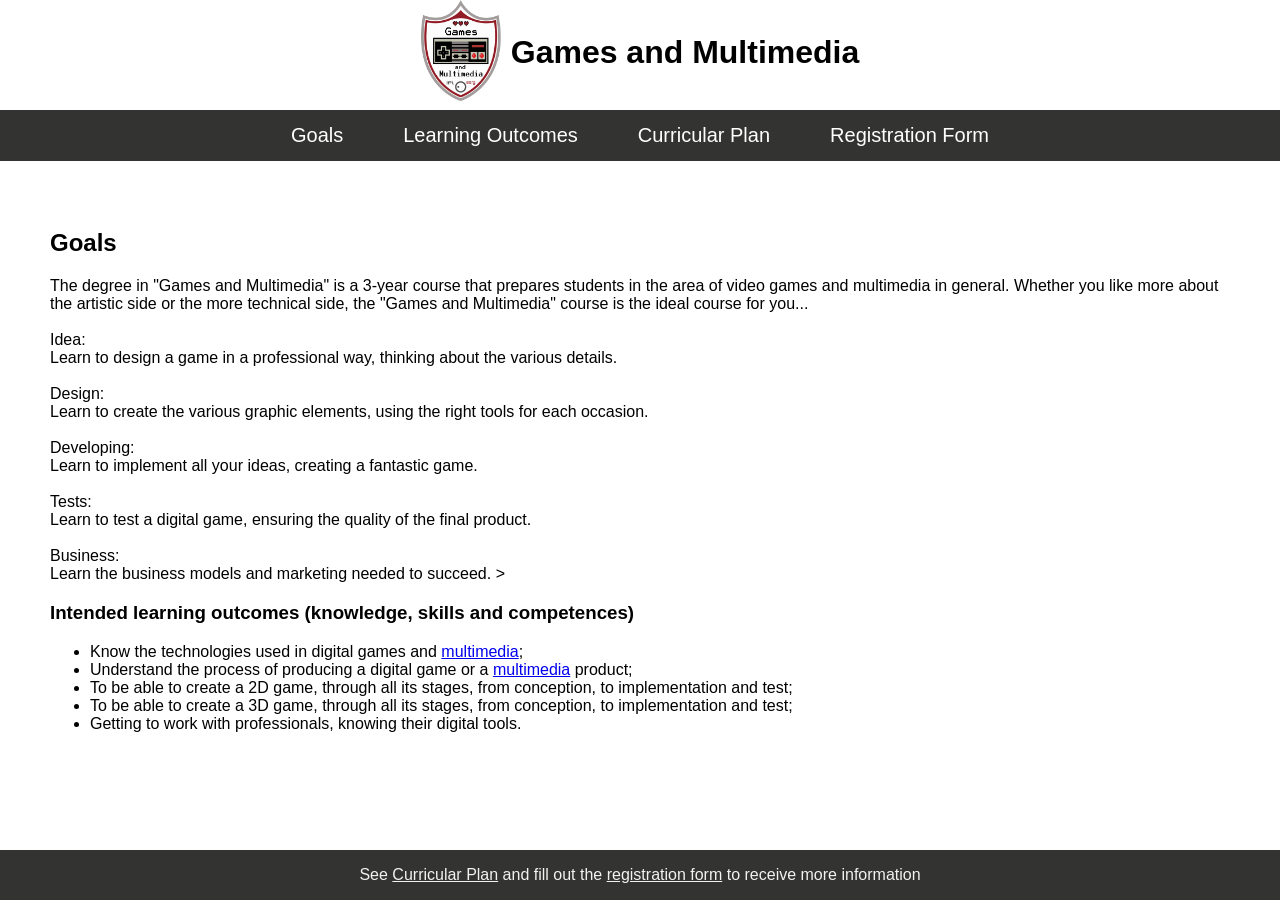
<file: w1/index.html>
<!DOCTYPE html>
<html lang="en">
<head>
    <meta charset="UTF-8">
    <meta name="viewport" content="width=device-width, initial-scale=1.0">
    <title>Games and Multimedia</title>
    <link rel="stylesheet" href="style.css">
    <link rel="shortcut icon" href="assets/logo.png" type="image/x-icon">
</head>
<body>
    <header>
        <div id="logo">
            <a href="index.html"><img src="assets/logo.png" alt="GM Logo"></a>
            <h1 id="title">Games and Multimedia</h1>
        </div>
        
        <nav id="menu">
            <ul>
                <li class="sel"><a href="index.html">Goals</a></li>
                <li><a href="index.html#learningOut">Learning Outcomes</a></li>
                <li><a href="curricularPlan.html">Curricular Plan</a></li>
                <li><a href="regist.html">Registration Form</a></li>
            </ul>
        </nav>
        <br>
    </header>

    <section id="main">
        <div id="goals">
            <h2>Goals</h2>
        </div>

        <span class="emph">
            The degree in "Games and Multimedia" is a 3-year course that prepares students in the area of video games and multimedia in general. 
            Whether you like more about the artistic side or the more technical side, the "Games and Multimedia" course is the ideal course for you...
            <br>
            <br>
            Idea: <br>
            Learn to design a game in a professional way, thinking about the various details.
            <br>
            <br>
            Design: <br>
            Learn to create the various graphic elements, using the right tools for each occasion.
            <br>
            <br>
            Developing: <br>
            Learn to implement all your ideas, creating a fantastic game.
            <br>
            <br>
            Tests: <br>
            Learn to test a digital game, ensuring the quality of the final product.
            <br>
            <br>
            Business: <br>
            Learn the business models and marketing needed to succeed.
        </span>>

        <div id="learningOut">
            <h3>Intended learning outcomes (knowledge, skills and competences)</h3>
            <ul>
                <li>Know the technologies used in digital games and <a href="https://en.wikipedia.org/wiki/Multimedia">multimedia</a>;</li>
                <li>Understand the process of producing a digital game or a <a href="https://en.wikipedia.org/wiki/Multimedia">multimedia</a> product;</li>
                <li>To be able to create a 2D game, through all its stages, from conception, to implementation and test;</li>
                <li>To be able to create a 3D game, through all its stages, from conception, to implementation and test;</li>
                <li>Getting to work with professionals, knowing their digital tools.</li>
            </ul>
        </div>
    </section>
    <footer>
        <p>See <a href="curricularPlan.html">Curricular Plan</a> and fill out the <a href="regist.html">registration form</a> to receive more information</p>
    </footer>
</body>

</html>
</file>
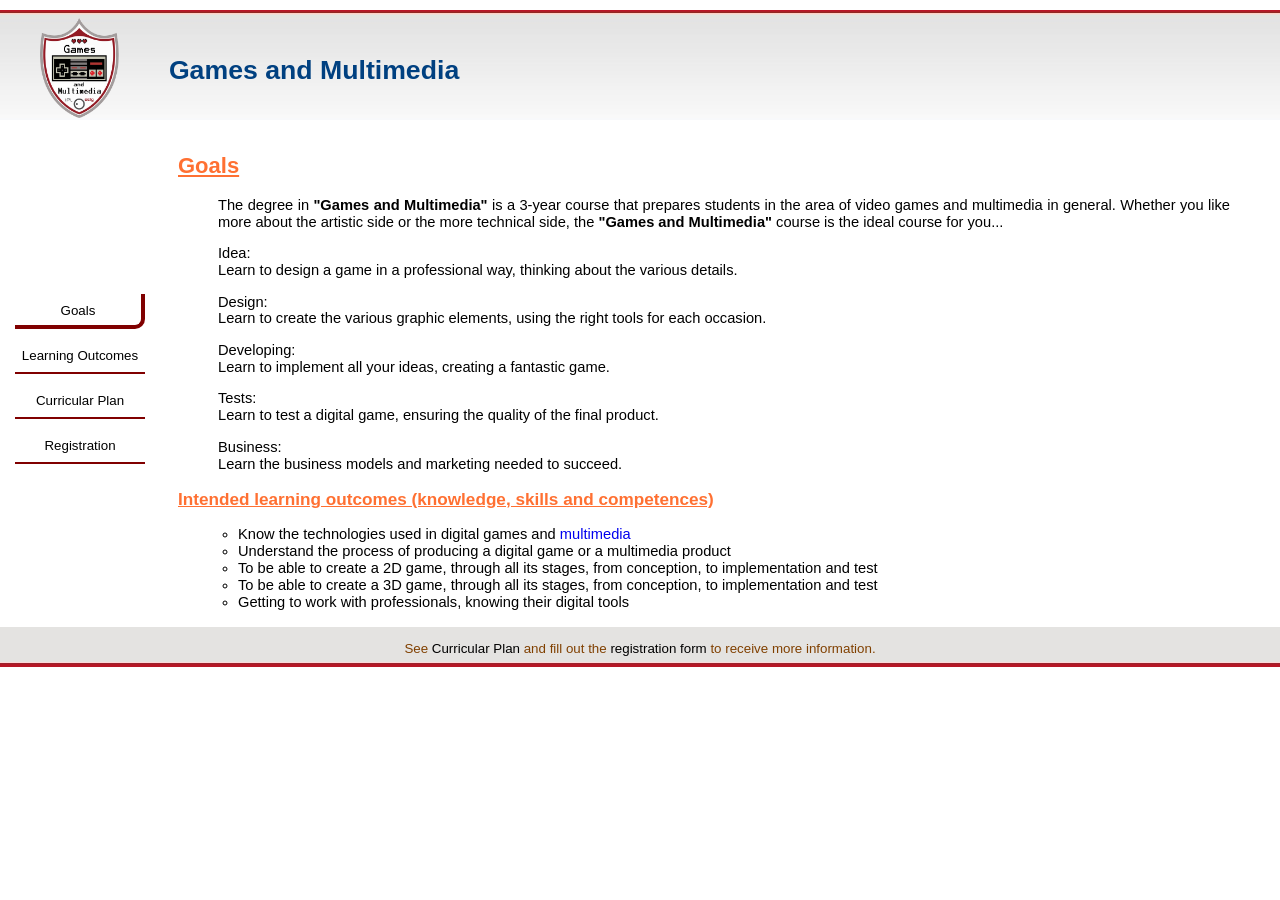
<file: W2/site/index.html>
<!DOCTYPE html>
<html lang="pt">
<head>
	<meta charset="UTF-8">
	<title>Games and Multimedia</title>
    <link rel="stylesheet" href="css/normalize.css">
    <link rel="stylesheet" href="css/styles.css">
    <link rel="shortcut icon" href="css/img/logo.png" type="image/x-icon">
</head>
<body>
	<header id="title">
		<div id="logo">
			<a href="index.html">
				<img alt="Logo of Games and Multimedia" src="css/img/logo.png" class="logo"/>
			</a>
		</div>
		<h1 class="title">Games and Multimedia</h1>
	</header>
	<nav>
        <ul>
            <li class="sel"><a href="index.html">Goals</a></li>
            <li><a href="index.html#learningOut">Learning Outcomes</a></li>
            <li><a href="curricularPlan.html">Curricular Plan</a></li>
            <li><a href="regist.html">Registration</a></li>
        </ul>	
	</nav>
	<section id="main">
	    <div id="goals">
	    <h2>Goals</h2>

	    	<p>
                The degree in <span class="emph">"Games and Multimedia"</span> is a 3-year course that prepares students in the area of video games and multimedia in general. Whether you like more about the artistic side or the more technical side, the <span class="emph">"Games and Multimedia"</span> course is the ideal course for you...
            </p>
            <p>
                Idea:<br>
                Learn to design a game in a professional way, thinking about the various details.
            </p>
            <p>
                Design:<br>
                Learn to create the various graphic elements, using the right tools for each occasion.
            </p>
            <p>
                Developing:<br>           
                Learn to implement all your ideas, creating a fantastic game.
            </p>
            <p>
                Tests:<br>
                Learn to test a digital game, ensuring the quality of the final product.
            </p>
            <p>
                Business:<br>
                Learn the business models and marketing needed to succeed.
            </p>
	    </div>

	    <div id="learningOut">
	        <h3>Intended learning outcomes (knowledge, skills and competences)</h3>
	        <ul>
                    <li>Know the technologies used in digital games and <a href="https://en.wikipedia.org/wiki/Multimedia">multimedia</a></li>
                    <li>Understand the process of producing a digital game or a multimedia product</li>
                    <li>To be able to create a 2D game, through all its stages, from conception, to implementation and test</li>
	        		<li>To be able to create a 3D game, through all its stages, from conception, to implementation and test</li>
                    <li>Getting to work with professionals, knowing their digital tools</li>
	        </ul>
	</div>
	</section> 
	<footer id="others">
	<p>
		See <a href="curricularPlan.html">Curricular Plan</a> and fill out the <a href="regist.html">registration form</a> to receive more information.
	</p>
	</footer>
</body>
</html>
</file>
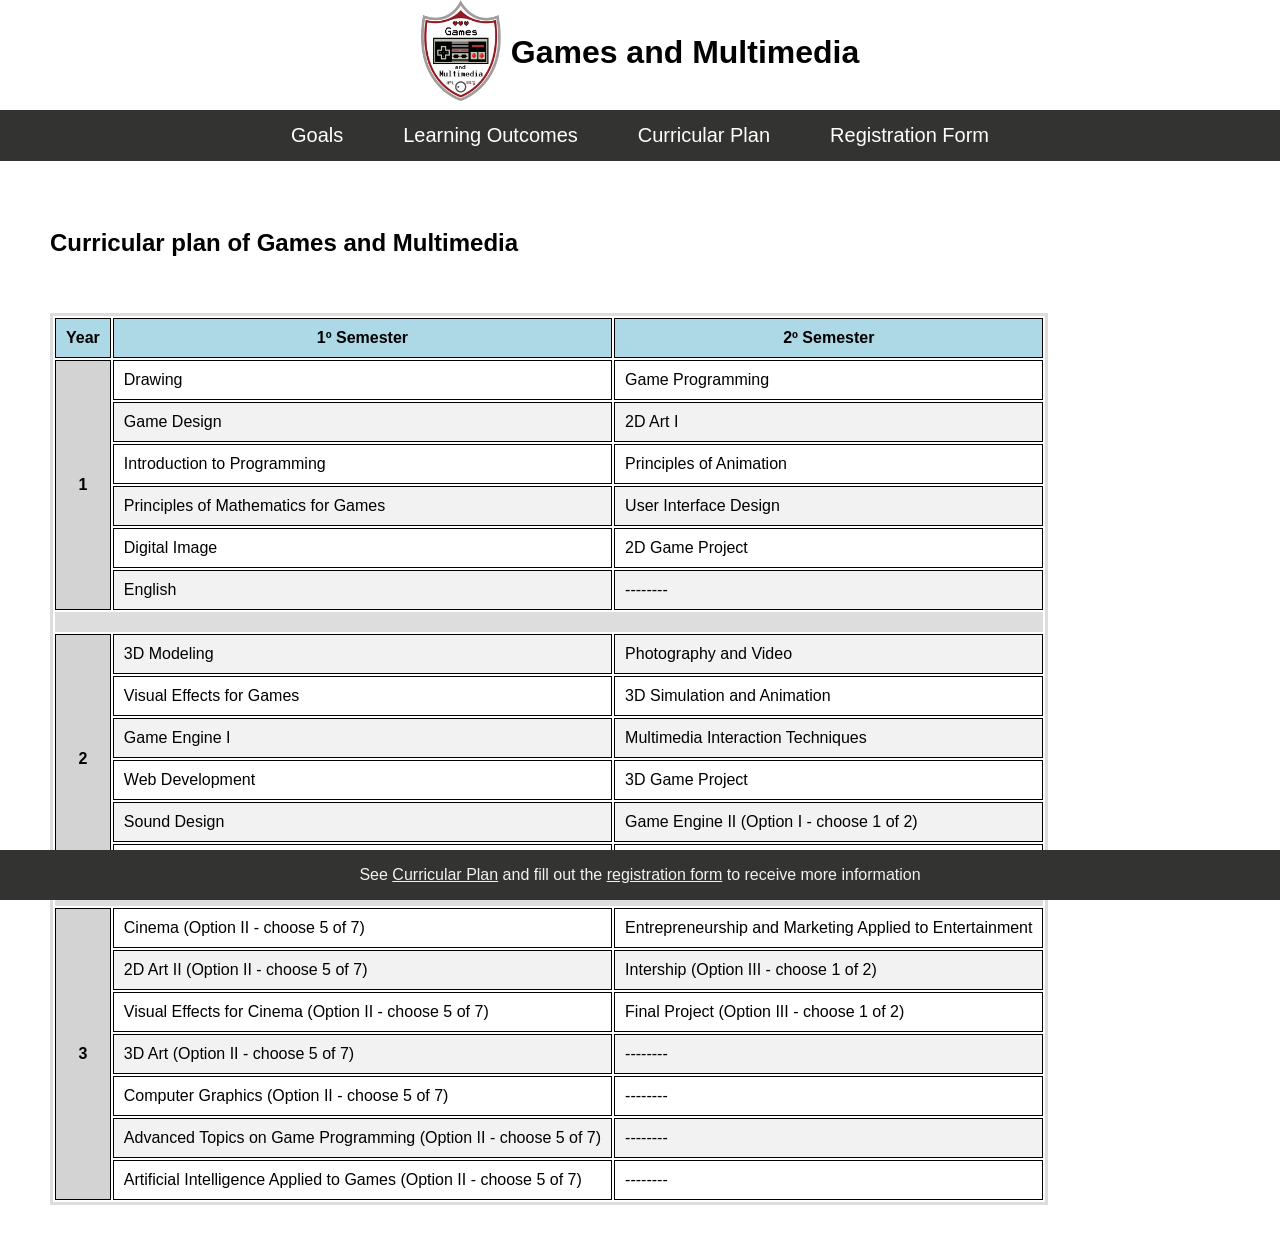
<file: w1/curricularPlan.html>
<!DOCTYPE html>
<html lang="en">
<head>
    <meta charset="UTF-8">
    <meta name="viewport" content="width=device-width, initial-scale=1.0">
    <title>Curricular Plan</title>
    <link rel="stylesheet" href="style.css">
</head>
<body>
        <header>
        <div id="logo">
            <a href="index.html"><img src="assets/logo.png" alt="GM Logo"></a>
            <h1 id="title">Games and Multimedia</h1>
        </div>
        
        <nav id="menu">
            <ul>
                <li class="sel"><a href="index.html">Goals</a></li>
                <li><a href="index.html#learningOut">Learning Outcomes</a></li>
                <li><a href="curricularPlan.html">Curricular Plan</a></li>
                <li><a href="regist.html">Registration Form</a></li>
            </ul>
        </nav>
        <br>
    </header>

    <section id="main">
        <h2>Curricular plan of Games and Multimedia</h2>
        <br>
        <br>
        <table>
            <thead>
                <tr>
                    <th scope="col">Year</th>
                    <th scope="col">1º Semester</th>
                    <th scope="col">2º Semester</th>
                </tr>
            </thead>
            <tbody>
                <tr>
                    <th rowspan="6">1</th>
                    <td>Drawing</td>
                    <td>Game Programming</td>
                </tr>
                <tr>
                    <td>Game Design</td>
                    <td>2D Art I</td>
                </tr>
                <tr>
                    <td>Introduction to Programming</td>
                    <td>Principles of Animation</td>
                </tr>
                <tr>
                    <td>Principles of Mathematics for Games</td>
                    <td>User Interface Design</td>
                </tr>
                <tr>
                    <td>Digital Image</td>
                    <td>2D Game Project</td>
                </tr>
                <tr>
                    <td>English</td>
                    <td>--------</td>
                </tr>
                <tr>
                    <td colspan="3" class="spacer"></td>
                </tr>
                <tr>
                <th rowspan="6">2</th>
                <td>3D Modeling</td>
                <td>Photography and Video</td> 
                </tr>
                <tr>
                    <td>Visual Effects for Games</td>
                    <td>3D Simulation and Animation</td>
                </tr>
                <tr>
                    <td>Game Engine I</td>
                    <td>Multimedia Interaction Techniques</td>
                </tr>
                <tr>
                    <td>Web Development</td>
                    <td>3D Game Project</td>
                </tr>
                <tr>
                    <td>Sound Design</td>
                    <td>Game Engine II (Option I - choose 1 of 2)</td>
                </tr>
                <tr>
                    <td>--------</td>
                    <td>3D Production (Option I - choose 1 of 2)</td>
                </tr>
                <tr>
                    <td colspan="3" class="spacer"></td>
                </tr>
                <tr>
                    <th rowspan="7">3</th>
                    <td>Cinema (Option II - choose 5 of 7)</td>
                    <td>Entrepreneurship and Marketing Applied to Entertainment</td>
                </tr>
                <tr>
                    <td>2D Art II (Option II - choose 5 of 7)</td>
                    <td>Intership (Option III - choose 1 of 2)</td>
                </tr>
                <tr>
                    <td>Visual Effects for Cinema (Option II - choose 5 of 7)</td>
                    <td>Final Project (Option III - choose 1 of 2)</td>
                </tr>
                <tr>
                    <td>3D Art (Option II - choose 5 of 7)</td>
                    <td>--------</td>
                </tr>
                <tr>
                    <td>Computer Graphics (Option II - choose 5 of 7)</td>
                    <td>--------</td>
                </tr>
                <tr>
                    <td>Advanced Topics on Game Programming (Option II - choose 5 of 7)</td>
                    <td>--------</td>
                </tr>
                <tr>
                    <td>Artificial Intelligence Applied to Games (Option II - choose 5 of 7)</td>
                    <td>--------</td>
                </tr>    
            </tbody>
        </table>
    </section>
    <footer>
        <p>See <a href="curricularPlan.html">Curricular Plan</a> and fill out the <a href="regist.html">registration form</a> to receive more information</p>
    </footer>
</body>
</html>
</file>
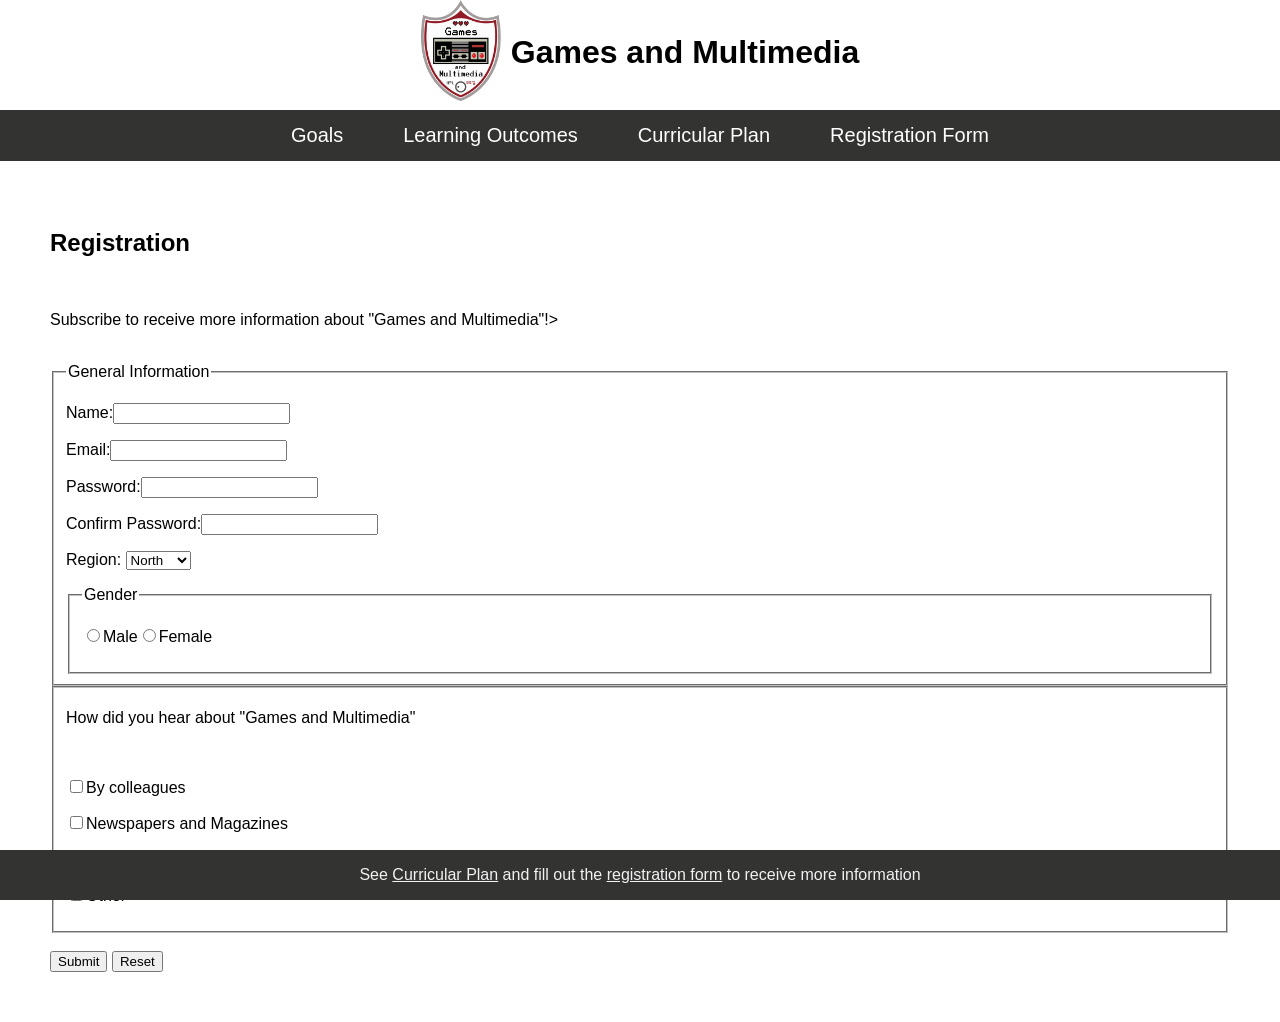
<file: w1/regist.html>
<!DOCTYPE html>
<html lang="en">
<head>
    <meta charset="UTF-8">
    <meta name="viewport" content="width=device-width, initial-scale=1.0">
    <title>Registration Form</title>
    <link rel="stylesheet" href="style.css">
</head>
<body>
        <header>
        <div id="logo">
            <a href="index.html"><img src="assets/logo.png" alt="GM Logo"></a>
            <h1 id="title">Games and Multimedia</h1>
        </div>
        
        <nav id="menu">
            <ul>
                <li class="sel"><a href="index.html">Goals</a></li>
                <li><a href="index.html#learningOut">Learning Outcomes</a></li>
                <li><a href="curricularPlan.html">Curricular Plan</a></li>
                <li><a href="regist.html">Registration Form</a></li>
            </ul>
        </nav>
        <br>
    </header>
    
    <section id="main">
        <h2>Registration</h2>
        <br>
        <p class="emph">Subscribe to receive more information about "Games and Multimedia"!></p>
        <br>
        <form>
            <fieldset>
                <legend>General Information</legend>
                <p>Name:<input type="text" name="Name" id="name"></p>
                <p>Email:<input type="email" name="Email" id="email"></p>
                <p>Password:<input type="password" name="password" id="password"></p>
                <p>Confirm Password:<input type="password" name="CPassword" id="cpassword"></p>
                <p>Region:
                    <select>
                        <option value="N">North</option>
                        <option value="S">South</option>
                        <option value="C">Center</option>
                        <option value="I">Islands</option>
                        <option value="O">Other</option>
                    </select>
                </p>
                <fieldset>
                    <legend>Gender</legend>
                    <p><input type="radio" name="male" id="male">Male<input type="radio" name="female" id="female">Female</p>
                </fieldset>
            </fieldset>
            <fieldset>
                <p>How did you hear about "Games and Multimedia"</p>
                <br>
                <p><input type="checkbox" name="c" id="c">By colleagues</p>
                <p><input type="checkbox" name="n" id="n">Newspapers and Magazines</p>
                <p><input type="checkbox" name="i" id="i">Internet</p>
                <p><input type="checkbox" name="o" id="o">Other</p>
            </fieldset>
        <br>
        <div id="buttons">
            <input type="submit" value="Submit"> 
            <input type="reset" value="Reset">
        </div>
    </form>
    </section>
    <footer>
    <p>See <a href="curricularPlan.html">Curricular Plan</a> and fill out the <a href="regist.html">registration form</a> to receive more information</p>
    </footer>
</body>

</html>
</file>
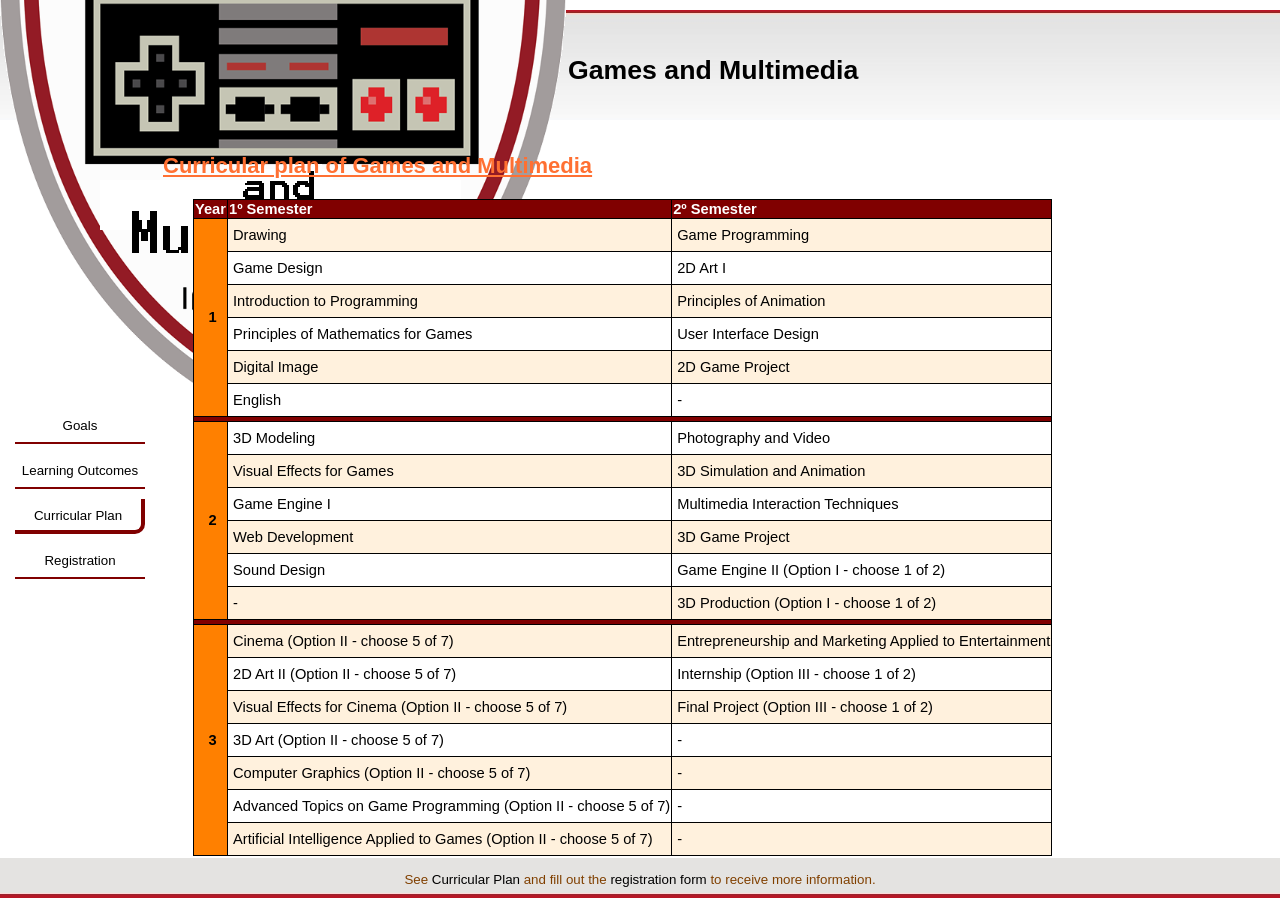
<file: W2/site/curricularPlan.html>
﻿<!DOCTYPE html>
<html lang="pt">
<head>
	<meta charset="UTF-8">
	<title>Curricular plan</title>
	<link rel="stylesheet" href="css/normalize.css">
    <link rel="stylesheet" href="css/styles.css">
	<link rel="shortcut icon" href="css/img/logo.png" type="image/x-icon">
</head>
<body>
	<header id="title">
		<div id="logo">
			<a href="index.html">
				<img alt="Logo of Games and Multimedia" src="img/logo.png"/>
			</a>
		</div>
		<h1>Games and Multimedia</h1>
	</header>
	<nav>
        <ul>
            <li><a href="index.html">Goals</a></li>
            <li><a href="index.html#learningOut">Learning Outcomes</a></li>
            <li class="sel"><a href="curricularPlan.html">Curricular Plan</a></li>
            <li><a href="regist.html">Registration</a></li>
        </ul>	
	</nav>
	<section id="main">
	<h2>Curricular plan of Games and Multimedia</h2>	
	<table>
		<thead>		
			<tr>
				<th>Year</th>
				<th>1º Semester</th>
				<th>2º Semester</th>
			</tr>			
		</thead>		
		<tbody>
			<tr>
				<td rowspan="6" class="tdn">1</td>
				<td>Drawing</td>
				<td>Game Programming</td>
			</tr>			
			<tr>
				<td>Game Design</td>
				<td>2D Art I</td>
			</tr>
			<tr>
				<td>Introduction to Programming</td>
				<td>Principles of Animation</td>
			</tr>
			<tr>
				<td>Principles of Mathematics for Games</td>
				<td>User Interface Design</td>
			</tr>
			<tr>
				<td>Digital Image</td>
				<td>2D Game Project</td>
			</tr>
			<tr>
				<td>English</td>
				<td>-</td>
			</tr>
			<tr>
				<td colspan="3"></td>
			</tr>
			<tr>
				<td rowspan="6" class="tdn">2</td>
				<td>3D Modeling</td>
				<td>Photography and Video</td>
			</tr>
			<tr>
				<td>Visual Effects for Games</td>
				<td>3D Simulation and Animation</td>
			</tr>
			<tr>
				<td>Game Engine I</td>
				<td>Multimedia Interaction Techniques</td>
			</tr>
			<tr>
				<td>Web Development</td>
				<td>3D Game Project</td>
			</tr>
			<tr>
				<td>Sound Design</td>
				<td>Game Engine II (Option I - choose 1 of 2)</td>
			</tr>
			<tr>
				<td>-</td>
				<td>3D Production (Option I - choose 1 of 2)</td>
			</tr>
			<tr>
				<td colspan="3"></td>
			</tr>
			<tr>
				<td rowspan="7" class="tdn">3</td>
				<td>Cinema (Option II - choose 5 of 7)</td>
				<td>Entrepreneurship and Marketing Applied to Entertainment</td>
			</tr>
			<tr>
				<td>2D Art II (Option II - choose 5 of 7)</td>
				<td>Internship (Option III - choose 1 of 2)</td>
			</tr>
			<tr>
				<td>Visual Effects for Cinema (Option II - choose 5 of 7)</td>
				<td>Final Project (Option III - choose 1 of 2)</td>
			</tr>
			<tr>
				<td>3D Art (Option II - choose 5 of 7)</td>
				<td>-</td>
			</tr>
			<tr>
				<td>Computer Graphics (Option II - choose 5 of 7)</td>
				<td>-</td>
			</tr>
			<tr>
				<td>Advanced Topics on Game Programming (Option II - choose 5 of 7)</td>
				<td>-</td>
			</tr>
			<tr>
				<td>Artificial Intelligence Applied to Games (Option II - choose 5 of 7)</td>
				<td>-</td>
			</tr>                        
		</tbody>
	</table>	
	</section>
		<footer id="others">
	<p>
		See <a href="curricularPlan.html">Curricular Plan</a> and fill out the <a href="regist.html">registration form</a> to receive more information.
	</p>
	</footer>
</body>
</html>
</file>
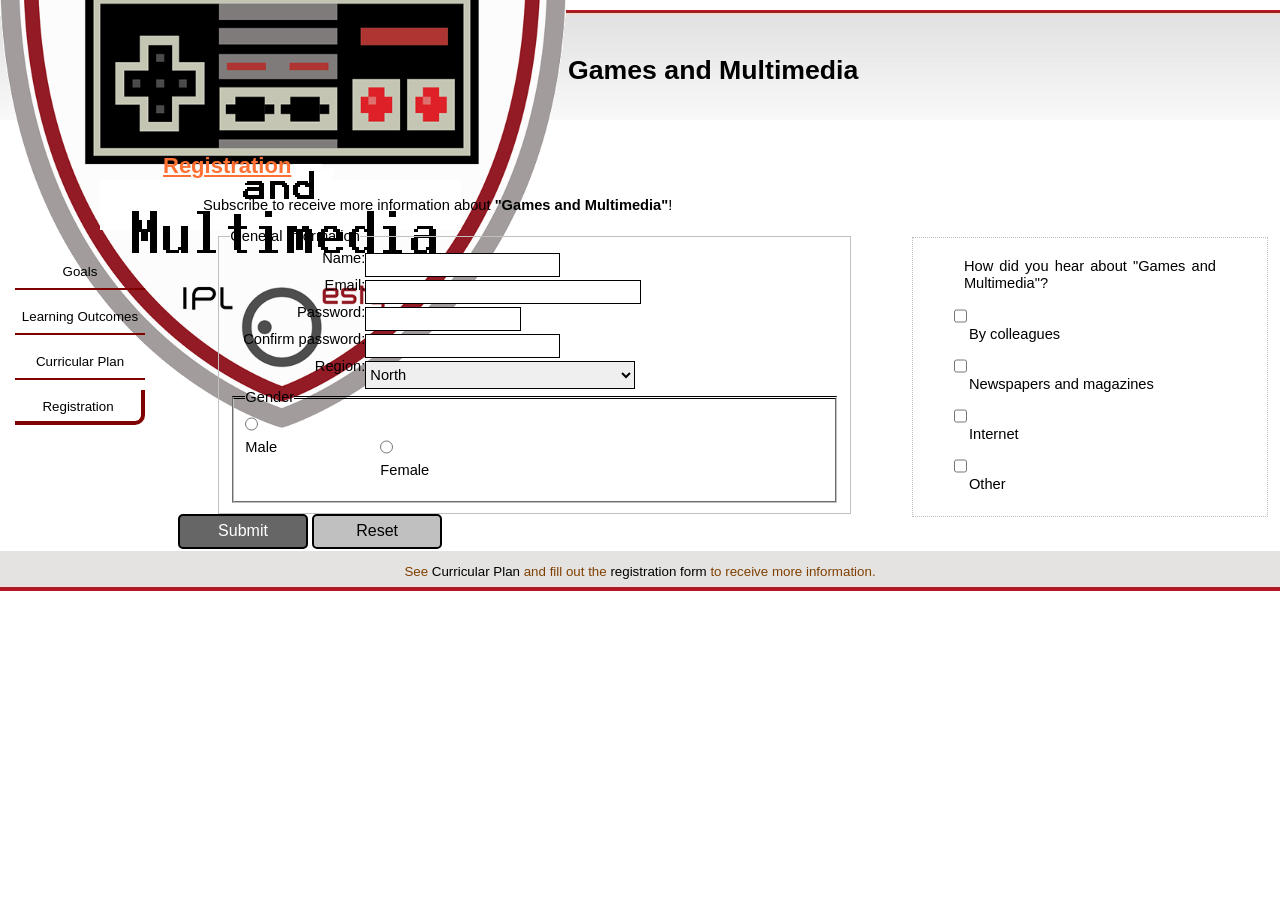
<file: W2/site/regist.html>
<!DOCTYPE html>
<html lang="pt">
<head>
	<meta charset="UTF-8">
	<title>Games and Multimedia</title>
	<link rel="stylesheet" href="css/normalize.css">
    <link rel="stylesheet" href="css/styles.css">
	<link rel="shortcut icon" href="css/img/logo.png" type="image/x-icon">
</head>
<body>
<header id="title">
		<div id="logo">
			<a href="index.html">
				<img alt="Logo of Games and Multimedia" src="img/logo.png"/>
			</a>
		</div>
		<h1>Games and Multimedia</h1>
	</header>
	<nav>
        <ul>
            <li><a href="index.html">Goals</a></li>
            <li><a href="index.html#learningOut">Learning Outcomes</a></li>
            <li><a href="curricularPlan.html">Curricular Plan</a></li>
            <li class="sel"><a href="regist.html">Registration</a></li>
        </ul>	
	</nav>
<section id="main">
	<h2>Registration</h2>	
	<p>
		Subscribe to receive more information about <span class="emph">"Games and Multimedia"</span>!
	</p>
	
	<form action="#" method="post">
			<fieldset class="genInfo">
				<legend>General Information</legend> 
				<label for="idName">Name:</label><input type="text" id="idName" name="name">
				<label for="idEmail">Email:</label><input type="text" id="idEmail" name="email" >
				<label for="idPassword">Password:</label><input type="password" id="idPassword" name="pass" >
				<label for="idCPassword">Confirm password:</label><input type="password" id="idCPassword" name="confirm_pass">
				<label for="idRegion">Region:</label>
				<select id="idRegion" name="region">
					<option value="N">North</option>
					<option value="C">Center</option>
					<option value="S">South</option>
					<option value="I">Islands</option>
					<option value="O">Other</option>
				</select>
				<fieldset class="genderField">
					<legend>Gender</legend> 
					<input type="radio" class="gender" id="idGenderM" name="gender" value="M"><label for="idGenderM">Male</label>
					<input type="radio" class="gender" id="idGenderF" name="gender" value="F"><label for="idGenderF">Female</label>
				</fieldset>
			</fieldset>
			<fieldset class="questions">
				<p>How did you hear about "Games and Multimedia"?</p>
				<input type="checkbox" id="idAboutInfoC" name="aboutInfo" value="C"><label for="idAboutInfoC">By colleagues</label> 
				<input type="checkbox" id="idAboutInfoR" name="aboutInfo" value="N"><label for="idAboutInfoR">Newspapers and magazines</label>
				<input type="checkbox" id="idAboutInfoI" name="aboutInfo" value="I"><label for="idAboutInfoI">Internet</label>
				<input type="checkbox" id="idAboutInfoO" name="aboutInfo" value="O"><label for="idAboutInfoO">Other</label>
			</fieldset>
			<div id="buttons">
				<input type="submit" class="submit" name="submit" value="Submit" >
				<input type="reset" class="reset" name="reset" value="Reset" >
			</div>
	</form>
	</section>
		<footer id="others">
	<p>
		See <a href="curricularPlan.html">Curricular Plan</a> and fill out the <a href="regist.html">registration form</a> to receive more information.
	</p>
	</footer>
</body>
</html>
</file>
<file: w1/style.css>
*{
    font-family: 'Trebuchet MS', 'Lucida Sans Unicode', 'Lucida Grande', 'Lucida Sans', Arial, sans-serif;
    
}

body{
    margin: 0;
    padding: 0;
}

#logo{
    justify-content: center;
    text-align: center;
    align-items: center;
    display: flex;
    margin: 0;
    padding-bottom: 5px;
}

#logo a img{
    width: 80px;
    height: fit-content;
}

#title{
    padding-left: 10px;
}

#menu ul{
    list-style-type: none;
    justify-content: center;
    margin: 0;
    padding: 0;
    overflow: hidden;
    background-color: rgb(51, 51, 50);
    display: flex;
    font-size: 20px;
}

#menu li{
    float: left;
}

#menu li a{
    display: block;
    color: white;
    padding: 14px 30px;
    text-decoration: none;
    transition-duration: 0.4s;
}

#menu li a:hover{
    background-color: rgb(170, 170, 170);
    color: rgb(51, 51, 50);
    transform: scale(1.2);
}

#menu li .sel{
    background-color: lightcoral;
}

#main{
    margin: 50px;
}

footer{
    height: fit-content;
    width: 100%;
    justify-content: center;
    display: flex;
    position: fixed;
    bottom: 0;
    left: 0;
    background-color: rgb(51, 51, 50);
}

footer p{
    text-align: center;
    color: #f2f2f2;
}
footer p a{
    color: #f2f2f2;
    transition-duration: 0.4s;
}

footer p a:hover{
    color: #999999;
}

table{
    border: 3px solid #ddd;
    width: auto;
}

thead, thead th{ 
   border: 1px solid;
    width: auto;
    padding: 10px; 
    
    background-color: lightblue;
} 

tbody th {
    background-color: lightgray;
    border: 1px solid;
    width: auto;
    padding: 10px;
}

td {
    border: 1px solid;
    width: auto;
    padding: 10px;
}

.spacer {
    border: 0px;
    background-color: #ddd;
}

tr:nth-child(even) {background-color: #f2f2f2;}

img {
    width:fit-content; 
    height: 110px;
}
</file>
<file: W2/site/css/styles.css>
body{
    display: grid;
    grid-template-columns: 160px 1fr;
    grid-template-rows: auto auto auto;
    font-family: Arial, Helvetica, sans-serif;
    font-size: 10pt;
    /*width: 1000px;*/
    height: auto;
    align-items: center;
    margin-top: 10px;
    margin-bottom: 10px;
}

header{
    display: flex;
    flex-direction: row;
    align-items: center;
    grid-column:1/3;
    grid-row: 1;
    background-image: url(img/banner_top.jpg);
    background-repeat: repeat-x;
    height: 120px;
}

nav{
    grid-column: 1;
    grid-row: 2;
}

nav ul{
    width: 130px;
    margin-left: 15px;
    padding: 0;
    list-style-type: none;
}


nav ul li{
    box-sizing: border-box;
    height: 35px;
    margin-top: 10px;
    text-align: center;
    border-bottom: 2px solid #800000;
}

nav ul li a{
    display: block;
    height: 100%;
    line-height: 33px;
    color: #000000;
    text-decoration: none; 
}

.sel{
    border-bottom: 4px solid #800000;
    border-right: 4px solid #800000;
    border-bottom-right-radius: 10px;
}

nav ul li .sel a{
    font-size: 110%;
    line-height: 31px;
}

nav ul li:hover{
    background-color: #FFCC66;
    border-top: 4px solid #800000;
    border-bottom: 4px solid #800000;
    border-right: 4px solid #800000;
    border-bottom-right-radius: 10px;
    border-top-right-radius: 10px;
}

nav ul li:hover a{
    font-weight: bold; /* Texto em negrito */
    line-height: 27px;
}

h2, h3 {
    text-decoration: underline;
    color: #FF7032;
}

.title{
    font-size: 20pt;
    color: #004080;
    padding-left: 50px;
}

.logo{
    width: fit-content;
    height: 100px;
    margin-left: 40px;
}

#main{
    grid-column: 2;
    grid-row: 2;
    margin: 0;
    padding: 5px 10px 2px 3px;
    font-size: 11pt;
    
}

#main p{
    text-align: justify;
    margin-left: 40px;
    margin-right: 40px;
    padding: 0;
}

#main div{
    margin-left: 15px;
}

#main ul{
    list-style-type: circle;
    margin-left: 60px;
    padding: 0;
}

#learningOut a{
    text-decoration: none;
}

#learningOut a:hover{
    text-decoration: underline;
}

footer{
    grid-column: 1/3;
    grid-row: 3;
    height: 40px;
    background-image: url(img/banner_bottom.jpg);
    background-repeat: repeat-x;
    text-align: center;
    color: #804000;
}

footer a{
    color: black;
    text-decoration: none;
}

footer a:hover{
    color: blue;
    text-decoration: underline;
}

.emph{
    font-weight: bolder;
}

table{
    margin-top: 20px;
    margin-left: 30px;
    border-collapse: collapse;
}
table, th, td{
    border: 1px solid black;
}

tr:nth-child(even){
    background-color: white;
}

tr:nth-child(odd){
    background-color: #FFF1DD;
}

.tdn{
    background-color: #FF8000;
    text-align: center;
    font-weight: bolder;
}

td{
    height: 30px;
    padding-left: 5px;
}

td:empty{
    height: 2px;
    background-color: #800000;
}

thead tr th{
    text-align: left;
    color: white;
    background-color: #800000;
}

.genInfo{
    float: left;
    border: 1px silver solid;
    width: 55%;
    margin-left: 5%;
}

.questions{
    float: right;
    border: 1px silver dotted;
    width: 30%;
    margin-top: 9px;
}

.genInfo label{
    display: block;
    margin: 3px, 3px, 0px, 3px;
    float: left;
    height: 24px;
    width: 135px;
    text-align: right;
    align-items: center;
}

.genInfo input{
    height: 20px;

}

.genInfo select{
    height: 28px;
}

.genInfo input, select{
    display: block;
    border: 1px solid black;
    margin-top: 3px;
}

#name, #idEmail, #idRegion{
    width: 270px;
}

#idPassword{
    width: 150px;
}

.genderField{
    clear: both;
    border-top: 3px double black;
}

input [type = "radio"]{
    display: block;
    height: 28px;
    margin-left: 30px;
}

.genderField label{
    height: 30px;
    margin-top: 5px;
    text-align: left;
}

.questions p{
    margin-left: 0;
}

input[type="checkbox"]
{
    height: 20px;
    margin-left: 30px;
    display: block;
}

.questions label{
    display: block;
    height: 30px;
    margin-left: 45px;
}

.submit, .reset{
    display: inline-block;
    margin: 35px, 0px, 30px, 0px;
    width: 130px;
    height: 35px;
    clear: both;
    align-self: center;
    border: 2px solid black;
    border-radius: 5px;
    font-size: 12pt;

}

.submit{
    background-color: #666666;
    color: white;
}

.reset{
    background-color: silver;
}
</file>
